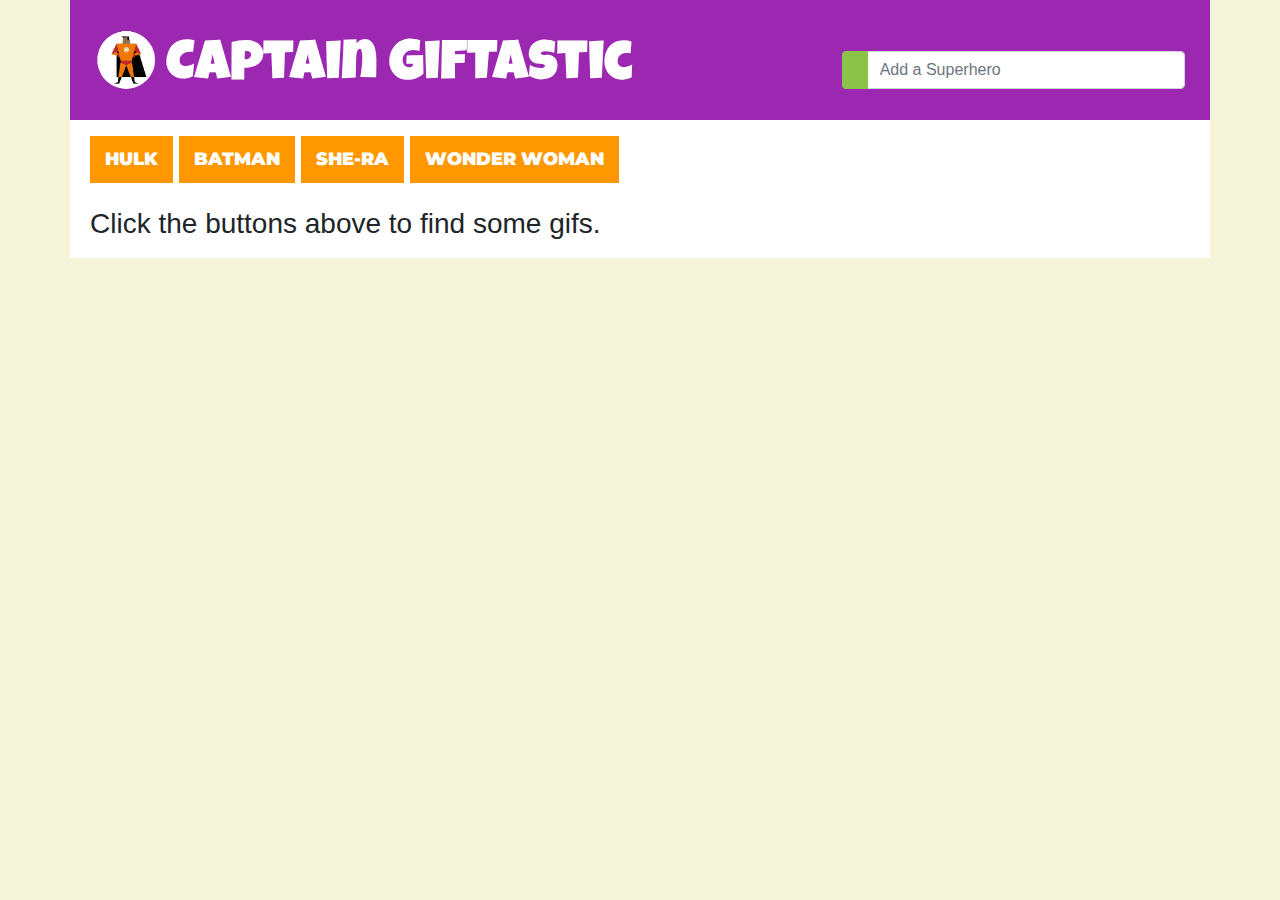
<file: index.html>
<!DOCTYPE html>
<html lang="en">

<head>
    <meta charset="UTF-8">
    <meta name="viewport" content="width=device-width, initial-scale=1.0">
    <meta http-equiv="X-UA-Compatible" content="ie=edge">
    <title>GifTastic</title>
    
    <link href="https://fonts.googleapis.com/css?family=Luckiest+Guy|Montserrat" rel="stylesheet">
    <link rel="stylesheet" href="https://use.fontawesome.com/releases/v5.5.0/css/all.css" integrity="sha384-B4dIYHKNBt8Bc12p+WXckhzcICo0wtJAoU8YZTY5qE0Id1GSseTk6S+L3BlXeVIU"
        crossorigin="anonymous">

    <link rel="stylesheet" href="https://maxcdn.bootstrapcdn.com/bootstrap/4.0.0/css/bootstrap.min.css" integrity="sha384-Gn5384xqQ1aoWXA+058RXPxPg6fy4IWvTNh0E263XmFcJlSAwiGgFAW/dAiS6JXm"
        crossorigin="anonymous">
    <link rel="stylesheet" href="assets/css/style.css">

</head>

<body>
    <div class="container">
        <header class="row justify-content-between">
            <div class="col-md-7 col-sm-12">

                <h1 class="display-4">
                    <span><img width="60px" src="assets/images/superhero-gif.gif"></span>
                    Captain GifTastic
                </h1>
            </div>
            <div class="col-md-4 my-auto col-sm-12">

                <div class="input-group my-auto">
                    <div class="input-group-prepend">
                        <button id="add-hero" class="btn" type="button"><i class="fas fa-plus"></i></button>
                    </div>
                    <input id="hero-input" type="text" class="form-control" placeholder="Add a Superhero">

                </div>

            </div>
        </header>
        <div class="row" id="hero-buttons">

        </div>

        <div class="row" id="gif-view">
            <h3>Click the buttons above to find some gifs.</h3>

        </div>
    </div>

    <script src="https://cdnjs.cloudflare.com/ajax/libs/jquery/3.2.1/jquery.min.js"></script>
    <script src="assets/js/app.js"></script>
</body>

</html>
</file>
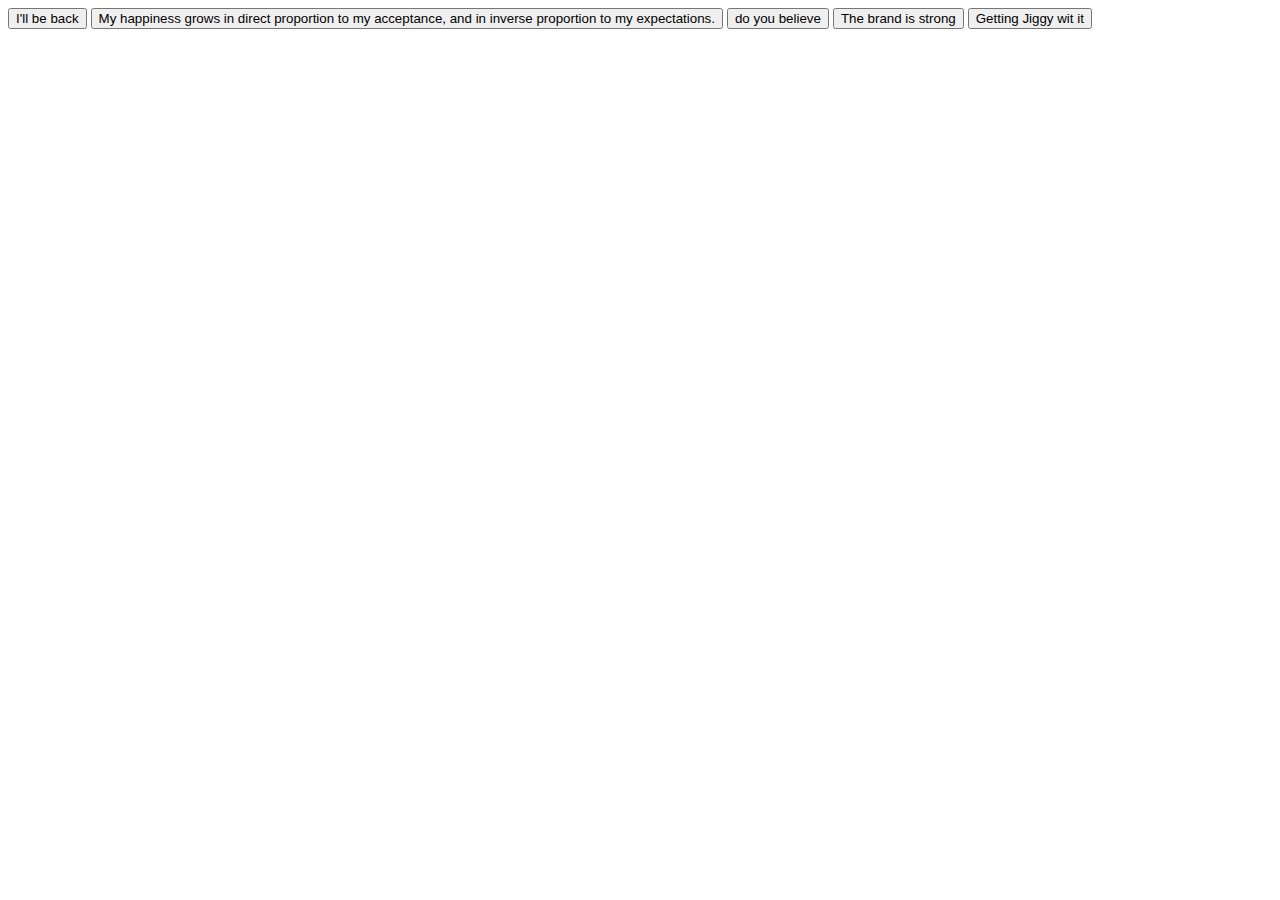
<file: button-triggered-ajax.html>
<!DOCTYPE html>
<html lang="en">

<head>
  <meta charset="utf-8">
  <title>Quoth the Giphy</title>
</head>

<body>
  <div id="buttons">
    <button data-person="arnold schwarzenegger">
      I'll be back
    </button>
    <button data-person="michael j fox">
      My happiness grows in direct proportion to my acceptance,
      and in inverse proportion to my expectations.
    </button>

    <!-- STEP ONE: Open this file in the browser and click on the buttons. Watch what happens -->

    <!-- STEP TWO: between the dashed lines below
            * add three more buttons
            * add a data-person attribute of famous people you know
            * with a quote said by them -->

    <!-- **************************************** -->

    <button data-person="cher">
      do you believe
    </button>

    <button data-person="Desus and Mero">
      The brand is strong
    </button>

    <button data-person="Will Smith">
      Getting Jiggy wit it
    </button>

    
    <!-- **************************************** -->


    <!-- STEP THREE: open this file in the browser and click on your buttons. If they don't work, then fix your buttons -->

    <!-- STEP FOUR: go over the JavaScript with your partners, and explain the lines of code to each other. -->

  </div>

  <div id="gifs-appear-here">
  </div>

  <script src="https://cdnjs.cloudflare.com/ajax/libs/jquery/3.2.1/jquery.min.js"></script>
  <script type="text/javascript">
    $("button").on("click", function () {
      var person = $(this).attr("data-person");

      //https://api.giphy.com/v1/gifs/search?api_key=&q=cat&limit=25&offset=0&rating=G&lang=en
      var queryURL = "https://api.giphy.com/v1/gifs/search?q=" +
        person + "&api_key=R2Ic6XaADUjXmclYhRmI1qwUekutBBMM&limit=10";

      $.ajax({
        url: queryURL,
        method: "GET"
      })
        .then(function (response) {
          var results = response.data;

          for (var i = 0; i < results.length; i++) {
            var gifDiv = $("<div>");

            var rating = results[i].rating;

            var p = $("<p>").text("Rating: " + rating);

            var personImage = $("<img>");
            personImage.attr("src", results[i].images.fixed_height.url);

            gifDiv.prepend(p);
            gifDiv.prepend(personImage);

            $("#gifs-appear-here").prepend(gifDiv);
          }
        });
    });
  </script>
</body>

</html>
</file>
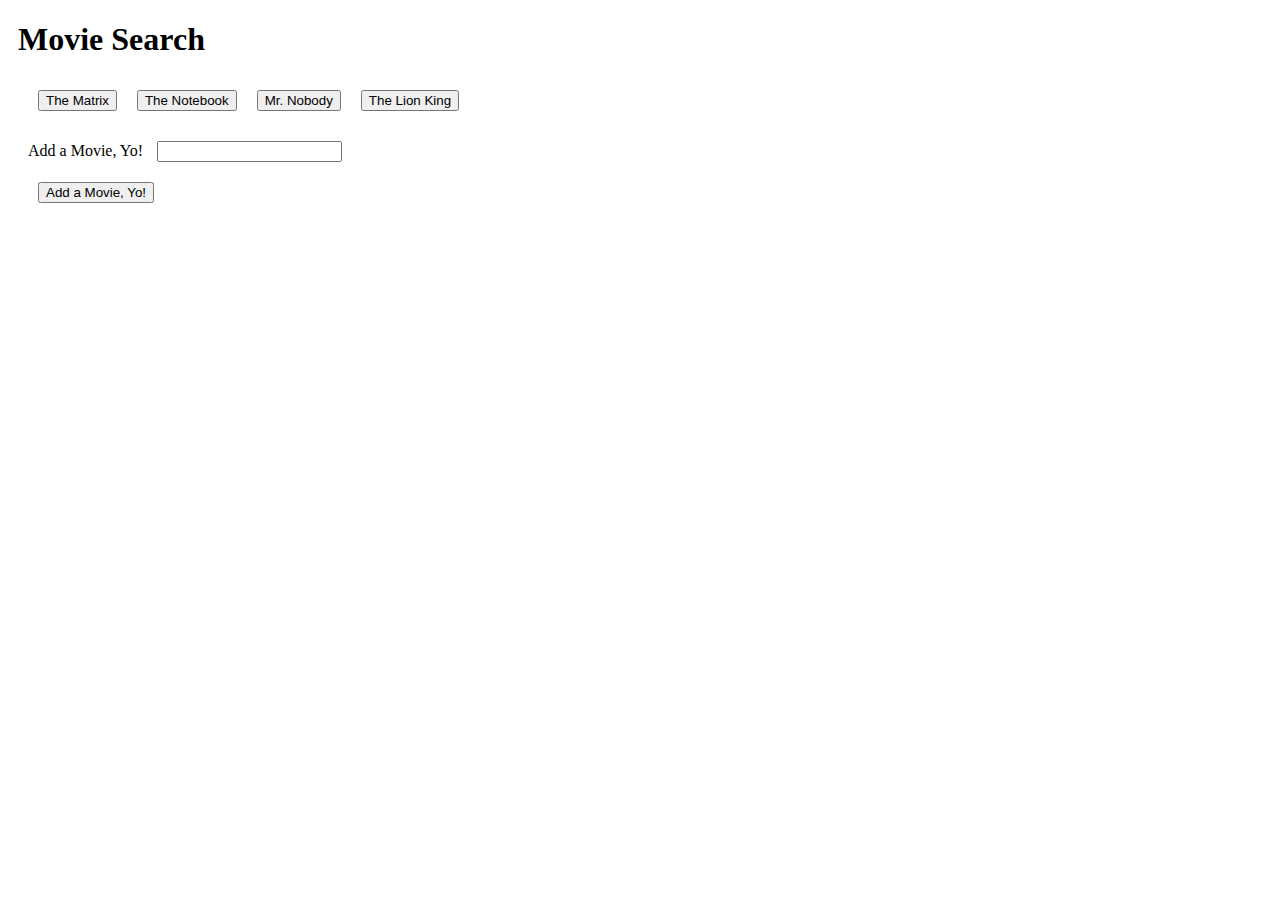
<file: movie-button-layout.html>
<!DOCTYPE html>
<html lang="en">

<head>
    <meta charset="utf-8">
    <title>Favorite Movies</title>
    <style type="text/css">
        button,
        div,
        form,
        input {
            margin: 10px;
        }
    </style>
</head>

<body>

    <div class="container">
        <h1>Movie Search</h1>

        <!-- Movies will get dumped here -->
        <div id="movies-view"></div>

        <form id="movie-form">
            <label for="movie-input">Add a Movie, Yo!</label>
            <input type="text" id="movie-input"><br>

            <!-- Button triggers new movie to be added -->
            <input id="add-movie" type="submit" value="Add a Movie, Yo!">
        </form>
        <script src="https://cdnjs.cloudflare.com/ajax/libs/jquery/3.2.1/jquery.min.js"></script>
        <script type="text/javascript">
            // Initial array of movies
            var movies = ["The Matrix", "The Notebook", "Mr. Nobody", "The Lion King"];

            // Function for displaying movie data
            function renderButtons() {

                $("#movies-view").empty();

                for(i=0; i<movies.length; i++){
                    $("#movies-view").append('<button>' + movies[i] + '</button>')
                }

            }

            // This function handles events where one button is clicked
            $("#add-movie").on("click", function () {

                event.preventDefault();

                // Here we grab the text from the input box
                var movie = $("#movie-input").val().trim();
                console.log(movie);

                movies.push(movie);

                renderButtons();
                $("form").trigger("reset");

            });

            // Calling the renderButtons function to display the initial list of movies
            renderButtons();
        </script>
    </div>
</body>

</html>
</file>
<file: assets/css/style.css>
body {
    background-color: beige;
}
header {
    padding: 30px 10px 10px;
    background-color:#9c27b0;
    border-bottom: white solid 2px;
}

header h1{
    font-family: 'Luckiest Guy', cursive;
    color: white;
}

.container {
    background-color: #fff;
}
/* Hero Buttons */

#hero-buttons {
    padding: 10px 20px;
}
.hero-button {
    font-family: 'Montserrat', sans-serif;
    font-size: 1.1em;
    font-weight: 900;
    text-transform: uppercase;
    border: none;
    color: white;
    background-color: #ff9800;
    padding: 10px 15px;
    margin: 4px 6px 4px 0px;
}

.hero-button:hover{
    background-color: #1f0013;
}

#add-hero {
    background-color: #8bc34a;
    color: white;
}

#gif-view{
    padding: 10px 20px;

    }
</file>
